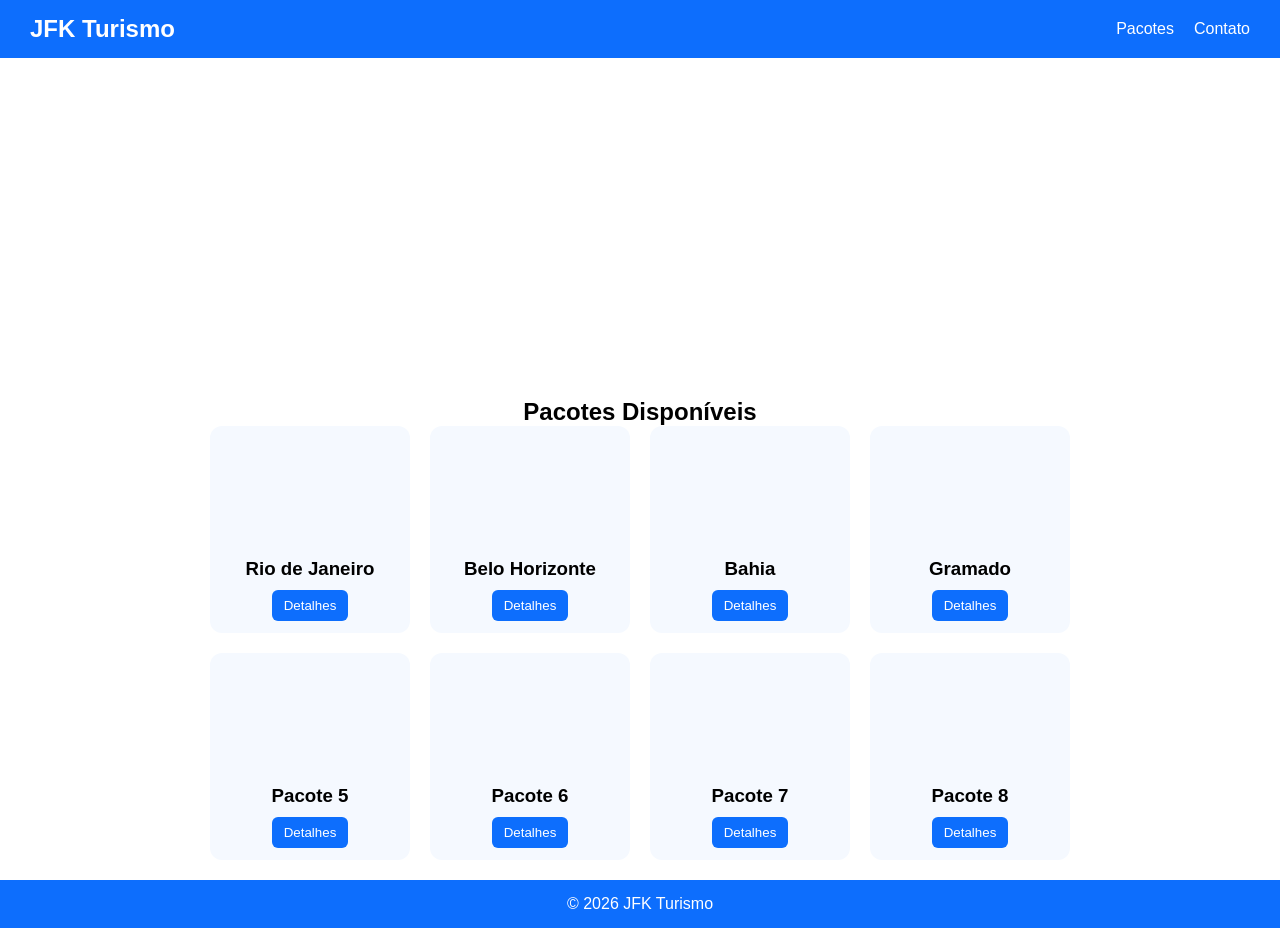
<file: index.html>
<!DOCTYPE html>
<html lang="pt-BR">

<head>
    <meta charset="UTF-8">
    <meta name="viewport" content="width=device-width, initial-scale=1.0">
    <title>JFK Turismo</title>

    <link rel="stylesheet" href="style.css">
</head>

<body>

    <header>
        <nav class="navbar">
            <h1>JFK Turismo</h1>

            <ul>
                <li><a href="#">Pacotes</a></li>
                <li><a href="https://wa.me/5549999999999?text=Quero%20conversar%20com%20um%20atendente%20da%20JFK!">Contato</a></li>
            </ul>
        </nav>
    </header>

    <section class="banner"></section>

    <main>
        <h2>Pacotes Disponíveis</h2>

        <div class="pacotes">

            <article>
                <div class="img-pacote pacote1"></div>
                <h3>Rio de Janeiro</h3>

                <a href="detalhes0.html">
                    <button>Detalhes</button>
                </a>
            </article>

            <article>
                <div class="img-pacote pacote2"></div>
                <h3>Belo Horizonte</h3>

                <a href="detalhes1.html">
                    <button>Detalhes</button>
                </a>
            </article>

            <article>
                <div class="img-pacote pacote3"></div>
                <h3>Bahia</h3>

                <a href="detalhes2.html">
                    <button>Detalhes</button>
                </a>
            </article>

            <article>
                <div class="img-pacote pacote4"></div>
                <h3>Gramado</h3>

                <a href="detalhes3.html">
                    <button>Detalhes</button>
                </a>
            </article>

            <article>
                <div class="img-pacote pacote5"></div>
                <h3>Pacote 5</h3>

                <a href="detalhesE.html">
                    <button>Detalhes</button>
                </a>
            </article>

            <article>
                <div class="img-pacote pacote6"></div>
                <h3>Pacote 6</h3>

                <a href="detalhesE.html">
                    <button>Detalhes</button>
                </a>
            </article>

            <article>
                <div class="img-pacote pacote7"></div>
                <h3>Pacote 7</h3>

                <a href="detalhesE.html">
                    <button>Detalhes</button>
                </a>
            </article>

            <article>
                <div class="img-pacote pacote8"></div>
                <h3>Pacote 8</h3>

                <a href="detalhesE.html">
                    <button>Detalhes</button>
                </a>
            </article>

        </div>
    </main>

    <footer>
        <p>&copy; 2026 JFK Turismo</p>
    </footer>

</body>

</html>
</file>
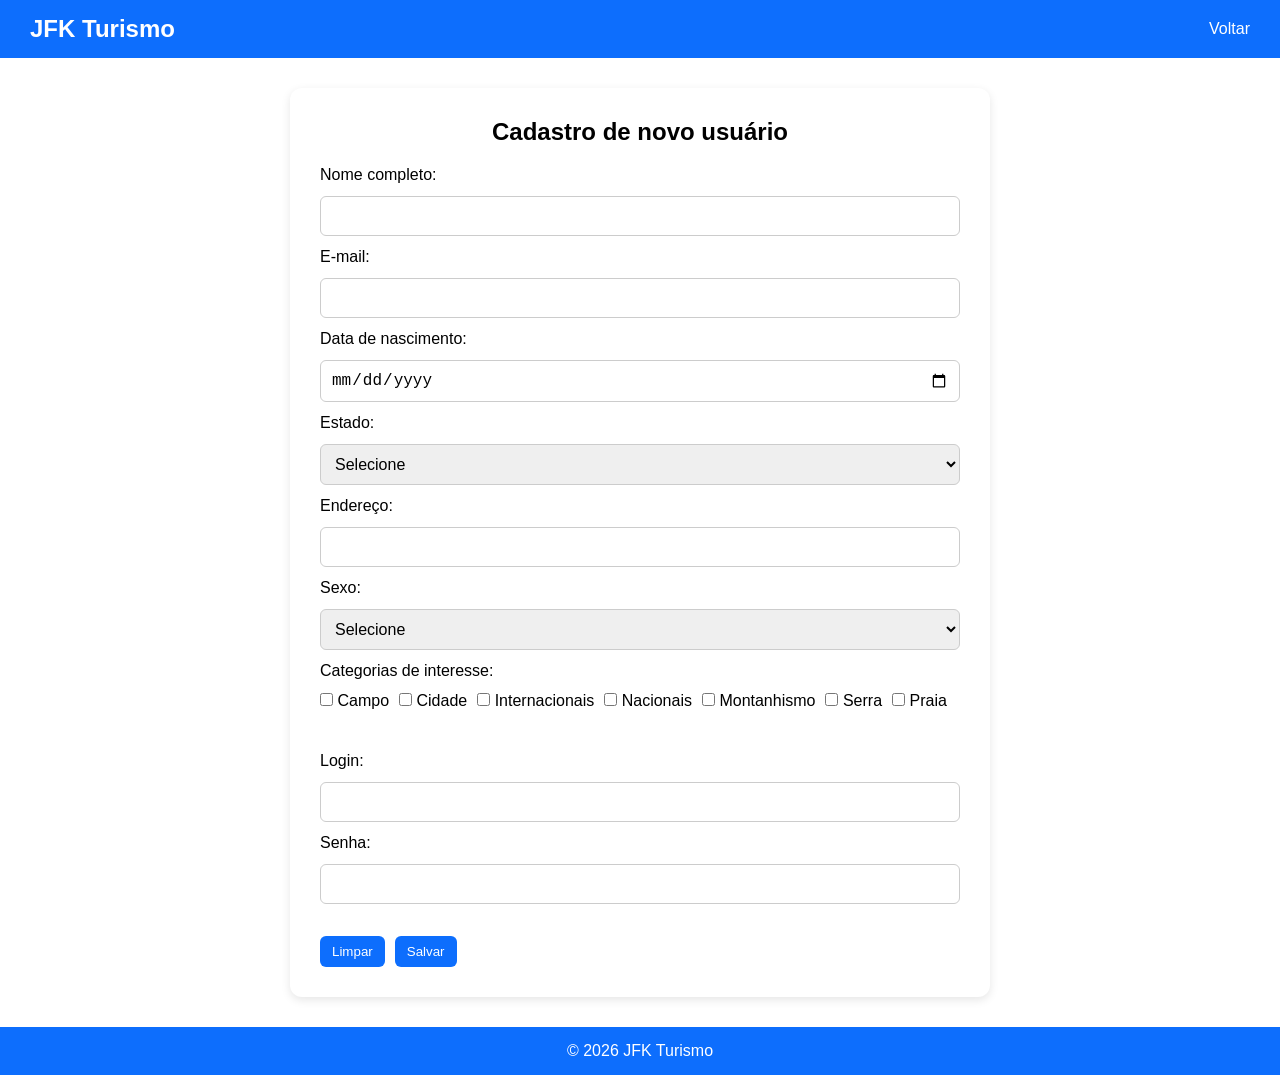
<file: cadastro.html>
<!DOCTYPE html>
<html lang="pt-BR">
<head>
    <meta charset="UTF-8">
    <title>Cadastro</title>
    <link rel="stylesheet" href="style.css">
</head>
<body>

<header>
    <nav class="navbar">
        <h1>JFK Turismo</h1>
        <ul>
            <li><a href="index.html">Voltar</a></li>
        </ul>
    </nav>
</header>
    <main class="form-page">
    <div class="form-box1">
        <h2>Cadastro de novo usuário</h2>

        <form>
            <label>Nome completo:</label>
            <input type="text" required>

            <label>E-mail:</label>
            <input type="email" required>

            <label>Data de nascimento:</label>
            <input type="date" required>

            <label>Estado:</label>
            <select required>
                <option value="">Selecione</option>
                 <option value="AC">AC</option>
                 <option value="AL">AL</option>
                 <option value="AP">AP</option>
                 <option value="AM">AM</option>
                 <option value="BA">BA</option>
                 <option value="CE">CE</option>
                 <option value="DF">DF</option>
                 <option value="ES">ES</option>
                 <option value="GO">GO</option>
                 <option value="MA">MA</option>
                 <option value="MS">MS</option>
                 <option value="MT">MT</option>
                 <option value="MG">MG</option>
                 <option value="PA">PA</option>
                 <option value="PB">PB</option>
                 <option value="PR">PR</option>
                 <option value="PE">PE</option>
                 <option value="PI">PI</option>
                 <option value="RJ">RJ</option>
                 <option value="RN">RN</option>
                 <option value="RS">RS</option>
                 <option value="RO">RO</option>
                 <option value="RR">RR</option>
                 <option value="SC">SC</option>
                 <option value="SP">SP</option>
                 <option value="SE">SE</option>
                 <option value="TO">TO</option>
            </select>

            <label>Endereço:</label>
            <input type="text" required>

            <label>Sexo:</label>
            <select required>
                <option value="">Selecione</option>
                <option>Masculino</option>
                <option>Feminino</option>
            </select>

            <label>Categorias de interesse:</label>
            <div class="inline-options">
                <label><input type="checkbox"> Campo</label>
                <label><input type="checkbox"> Cidade</label>
                <label><input type="checkbox"> Internacionais</label>
                <label><input type="checkbox"> Nacionais</label>
                <label><input type="checkbox"> Montanhismo</label>
                <label><input type="checkbox"> Serra</label>
                <label><input type="checkbox"> Praia</label>
            </div>
            <br>
            <label>Login:</label>
            <input type="text" required>

            <label>Senha:</label>
            <input type="password" required>

            <div class="botoes-form">
                <button type="reset">Limpar</button>
                <a href="pagamento.html"><button type="button">Salvar</button></a>
            </div>
        </form>
    </div>
    </main>
<footer>
    <p>&copy; 2026 JFK Turismo</p>
</footer>

</body>
</html>
</file>
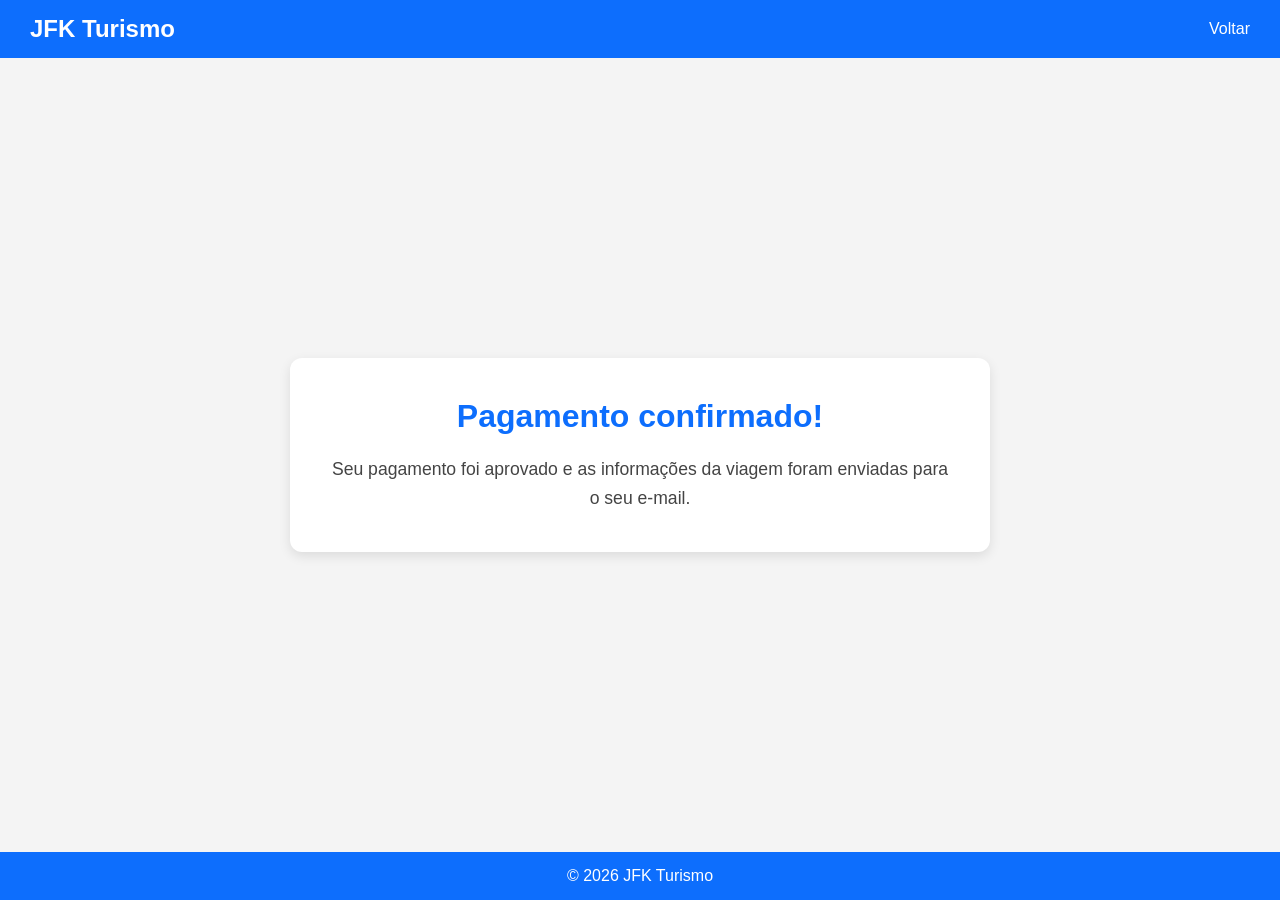
<file: compra.html>
<!DOCTYPE html>
<html lang="pt-BR">
<head>
    <meta charset="UTF-8">
    <title>Compra Confirmada!</title>
    <link rel="stylesheet" href="style.css">
</head>
<body>

<header>
    <nav class="navbar">
        <h1>JFK Turismo</h1>
        <ul>
            <li><a href="index.html">Voltar</a></li>
        </ul>
    </nav>
</header>
    <main class="final-page">
        <div class="compra">
            <h2>Pagamento confirmado!</h2>
            <h3>Seu pagamento foi aprovado e as informações da viagem foram enviadas para o seu e-mail. </h3>     
        </div>

    </main>
<footer>
    <p>&copy; 2026 JFK Turismo</p>
</footer>

</body>
</html>
</file>
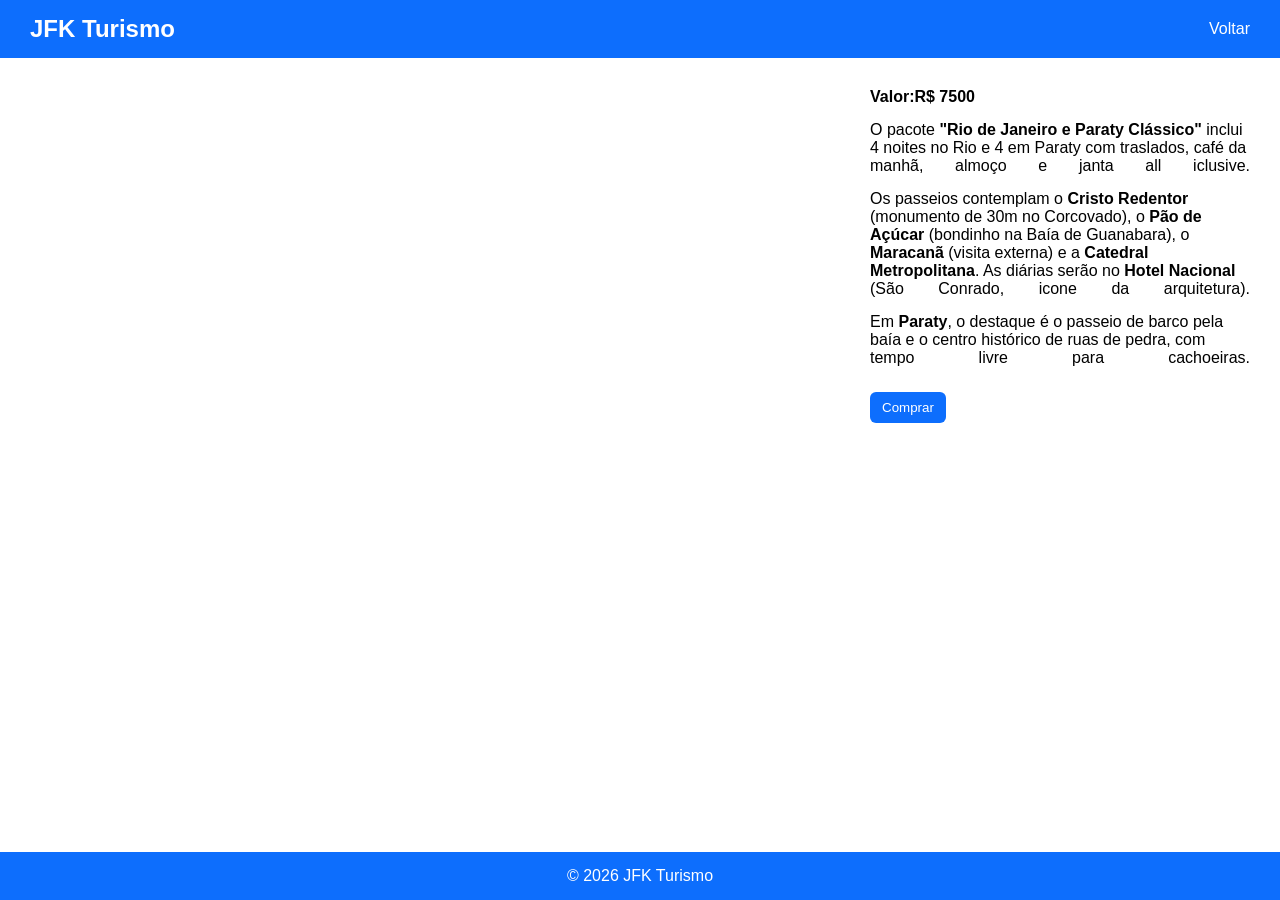
<file: detalhes0.html>
<!DOCTYPE html>
<html lang="pt-BR">
<head>
    <meta charset="UTF-8">
    <title>Detalhes do Pacote</title>
    <link rel="stylesheet" href="style.css">
</head>
<body>

<header>
    <nav class="navbar">
        <h1>JFK Turismo</h1>
        <ul>
            <li><a href="index.html">Voltar</a></li>
        </ul>
    </nav>
</header>

<main class="detalhes0">

    <div class="galeria">
        <div class="img-detalhe img1"></div>
    </div>

    <div class="info">
           <strong>Valor:R$ 7500</strong> 
     <p>O pacote <strong>"Rio de Janeiro e Paraty Clássico"</strong> inclui 4 noites no Rio e 4 em Paraty com traslados, café da manhã, almoço e janta all iclusive.</p>
     <p>
        Os passeios contemplam o <strong>Cristo Redentor</strong> (monumento de 30m no Corcovado), 
        o <strong>Pão de Açúcar</strong> (bondinho na Baía de Guanabara), 
        o <strong>Maracanã</strong> (visita externa) e a <strong>Catedral Metropolitana</strong>. 
        As diárias serão no <strong>Hotel Nacional</strong> (São Conrado, icone da arquitetura).
     </p>
     <p>
        Em <strong>Paraty</strong>, o destaque é o passeio de barco pela baía e o centro histórico 
        de ruas de pedra, com tempo livre para cachoeiras.
     </p>
     <a href="login.html"><button type="button">Comprar</button></a>
    </div>
</main>

<footer>
    <p>&copy; 2026 JFK Turismo</p>
</footer>

</body>
</html>
</file>
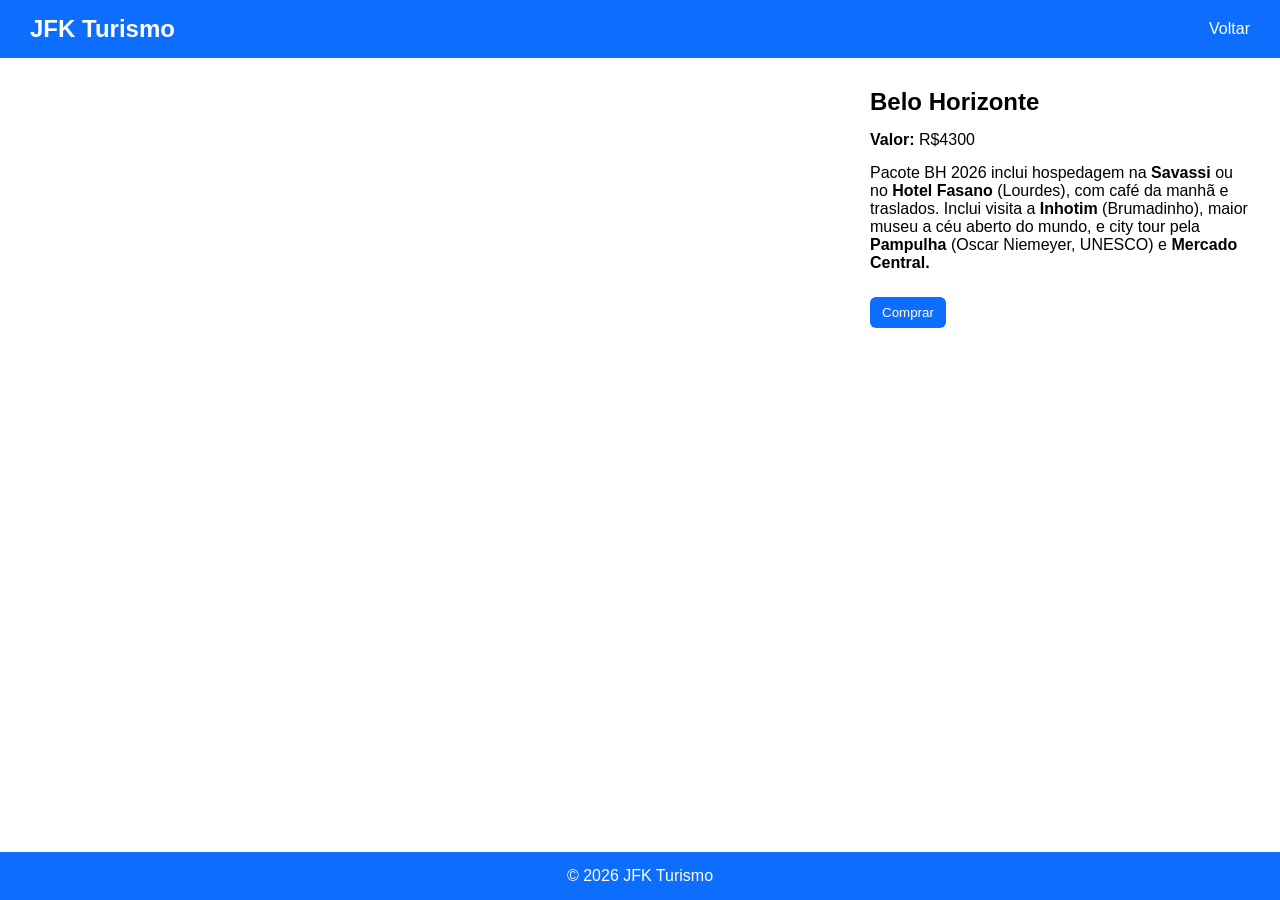
<file: detalhes1.html>
<!DOCTYPE html>
<html lang="pt-BR">
<head>
    <meta charset="UTF-8">
    <title>Detalhes do Pacote</title>
    <link rel="stylesheet" href="style.css">
</head>
<body>

<header>
    <nav class="navbar">
        <h1>JFK Turismo</h1>
        <ul>
            <li><a href="index.html">Voltar</a></li>
        </ul>
    </nav>
</header>

<main class="detalhes0">

    <div class="galeria">
        <div class="img-detalhe img2"></div>
    </div>

    <div class="info">
        <h2>Belo Horizonte</h2>
        <p><strong>Valor:</strong> R$4300</p>
        <p>
        Pacote BH 2026 inclui hospedagem na <strong>Savassi</strong> ou no <strong>Hotel Fasano</strong> (Lourdes), 
        com café da manhã e traslados. 
        Inclui visita a <strong>Inhotim</strong> (Brumadinho), maior museu a céu aberto do mundo, e city tour pela <strong>Pampulha</strong> (Oscar Niemeyer, UNESCO) 
        e<strong> Mercado Central.</strong>
    </p>
        <a href="login.html"><button type="button">Comprar</button></a>
    </div>

</main>

<footer>
    <p>&copy; 2026 JFK Turismo</p>
</footer>

</body>
</html>
</file>
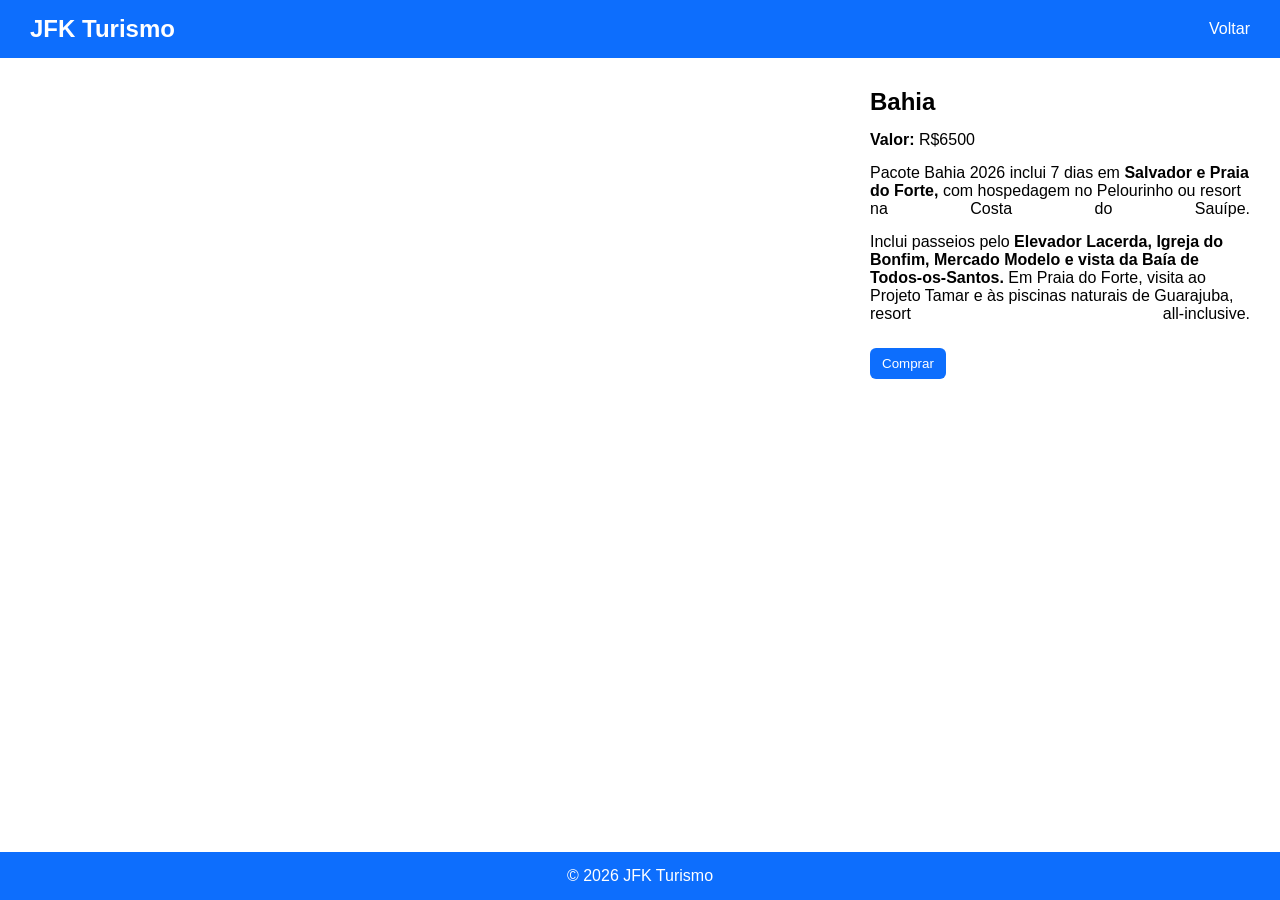
<file: detalhes2.html>
<!DOCTYPE html>
<html lang="pt-BR">
<head>
    <meta charset="UTF-8">
    <title>Detalhes do Pacote</title>
    <link rel="stylesheet" href="style.css">
</head>
<body>

<header>
    <nav class="navbar">
        <h1>JFK Turismo</h1>
        <ul>
            <li><a href="index.html">Voltar</a></li>
        </ul>
    </nav>
</header>

<main class="detalhes0">

    <div class="galeria">
        <div class="img-detalhe img3"></div>
    </div>

    <div class="info">
        <h2>Bahia</h2>
        <p><strong>Valor:</strong> R$6500</p>
        <p>Pacote Bahia 2026 inclui 7 dias em <strong>Salvador e Praia do Forte,</strong> com hospedagem no Pelourinho ou resort na Costa do Sauípe. 
        </p>
        <p>Inclui passeios pelo <strong>Elevador Lacerda, Igreja do Bonfim, Mercado Modelo e vista da Baía de Todos-os-Santos.</strong> 
        Em Praia do Forte, visita ao Projeto Tamar e às piscinas naturais de Guarajuba, resort all-inclusive.</p>
        <a href="login.html"><button type="button">Comprar</button></a>
    </div>

</main>

<footer>
    <p>&copy; 2026 JFK Turismo</p>
</footer>

</body>
</html>
</file>
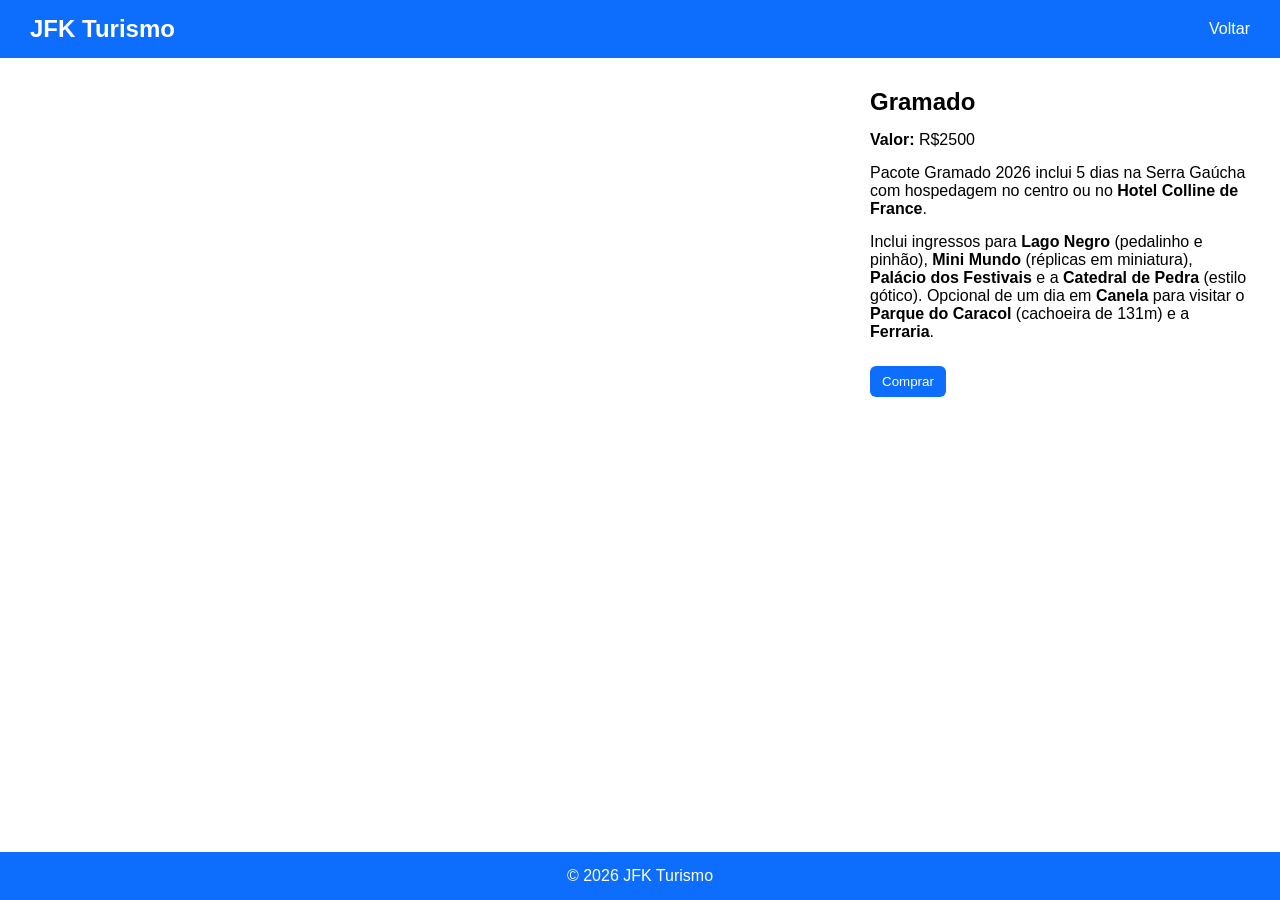
<file: detalhes3.html>
<!DOCTYPE html>
<html lang="pt-BR">
<head>
    <meta charset="UTF-8">
    <title>Detalhes do Pacote</title>
    <link rel="stylesheet" href="style.css">
</head>
<body>

<header>
    <nav class="navbar">
        <h1>JFK Turismo</h1>
        <ul>
            <li><a href="index.html">Voltar</a></li>
        </ul>
    </nav>
</header>

<main class="detalhes0">

    <div class="galeria">
        <div class="img-detalhe img4"></div>
    </div>

    <div class="info">
        <h2>Gramado</h2>
        <p><strong>Valor:</strong> R$2500</p>
         <p>
        Pacote Gramado 2026 inclui 5 dias na Serra Gaúcha com hospedagem no centro ou no <strong>Hotel Colline de France</strong>. 
        </p>
        <p>Inclui ingressos para <strong>Lago Negro</strong> (pedalinho e pinhão), <strong>Mini Mundo</strong> (réplicas em miniatura), 
        <strong>Palácio dos Festivais</strong> e a <strong>Catedral de Pedra</strong> (estilo gótico). 
        Opcional de um dia em <strong>Canela</strong> para visitar o <strong>Parque do Caracol</strong> (cachoeira de 131m) e a <strong>Ferraria</strong>. 
        </p>
        <a href="login.html"><button type="button">Comprar</button></a>
    </div>

</main>

<footer>
    <p>&copy; 2026 JFK Turismo</p>
</footer>

</body>
</html>
</file>
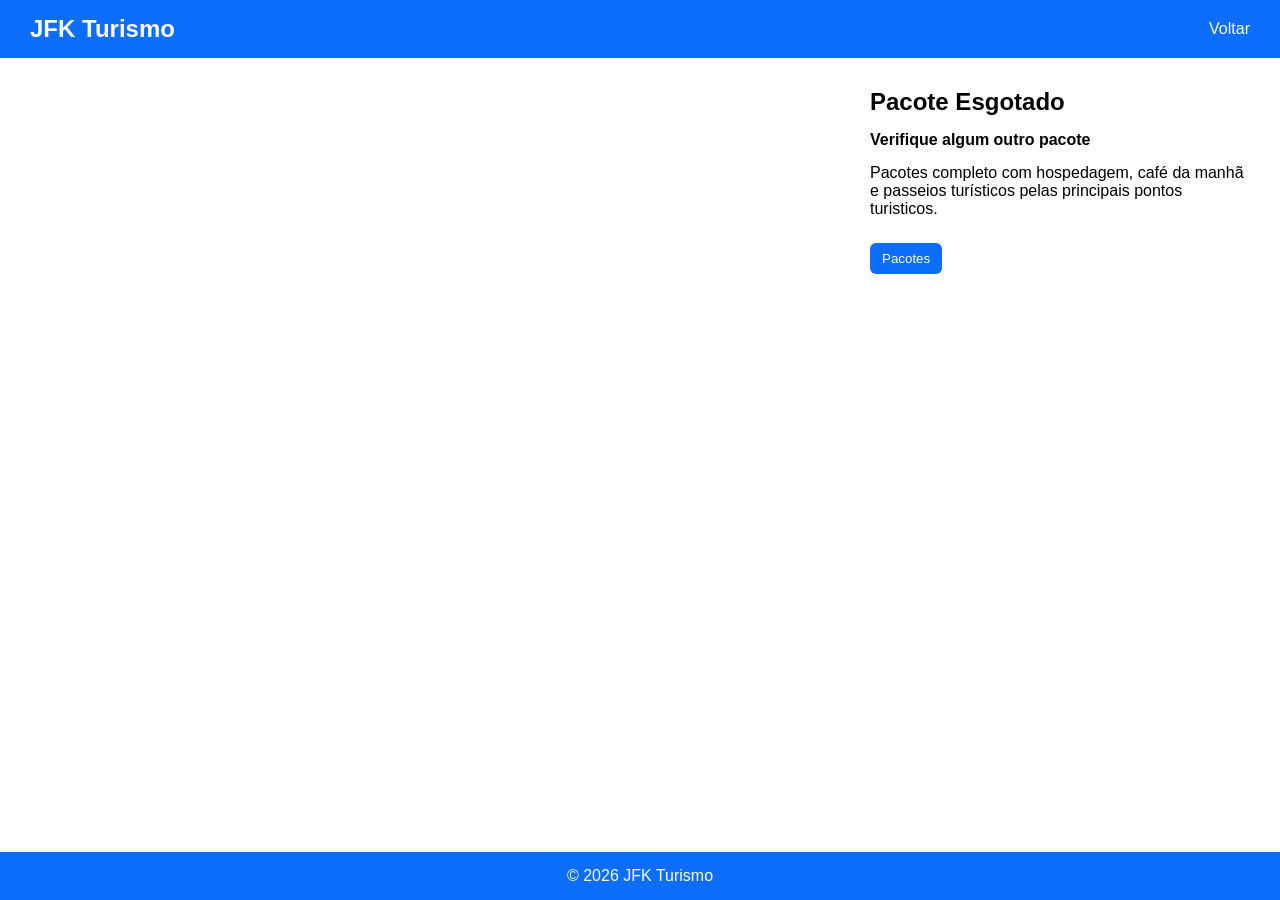
<file: detalhesE.html>
<!DOCTYPE html>
<html lang="pt-BR">
<head>
    <meta charset="UTF-8">
    <title>Detalhes do Pacote</title>
    <link rel="stylesheet" href="style.css">
</head>
<body>

<header>
    <nav class="navbar">
        <h1>JFK Turismo</h1>
        <ul>
            <li><a href="index.html">Voltar</a></li>
        </ul>
    </nav>
</header>

<main class="detalhesE">

    <div class="galeria">
        <div class="img-detalheE img5"></div>
    </div>

    <div class="info">
        <h2>Pacote Esgotado</h2>
        <p><strong>Verifique algum outro pacote</strong></p>
        <p>Pacotes completo com hospedagem, café da manhã e passeios turísticos pelas principais pontos turisticos.</p>
        <a href="index.html"><button type="button">Pacotes</button></a>
    </div>

</main>

<footer>
    <p>&copy; 2026 JFK Turismo</p>
</footer>

</body>
</html>
</file>
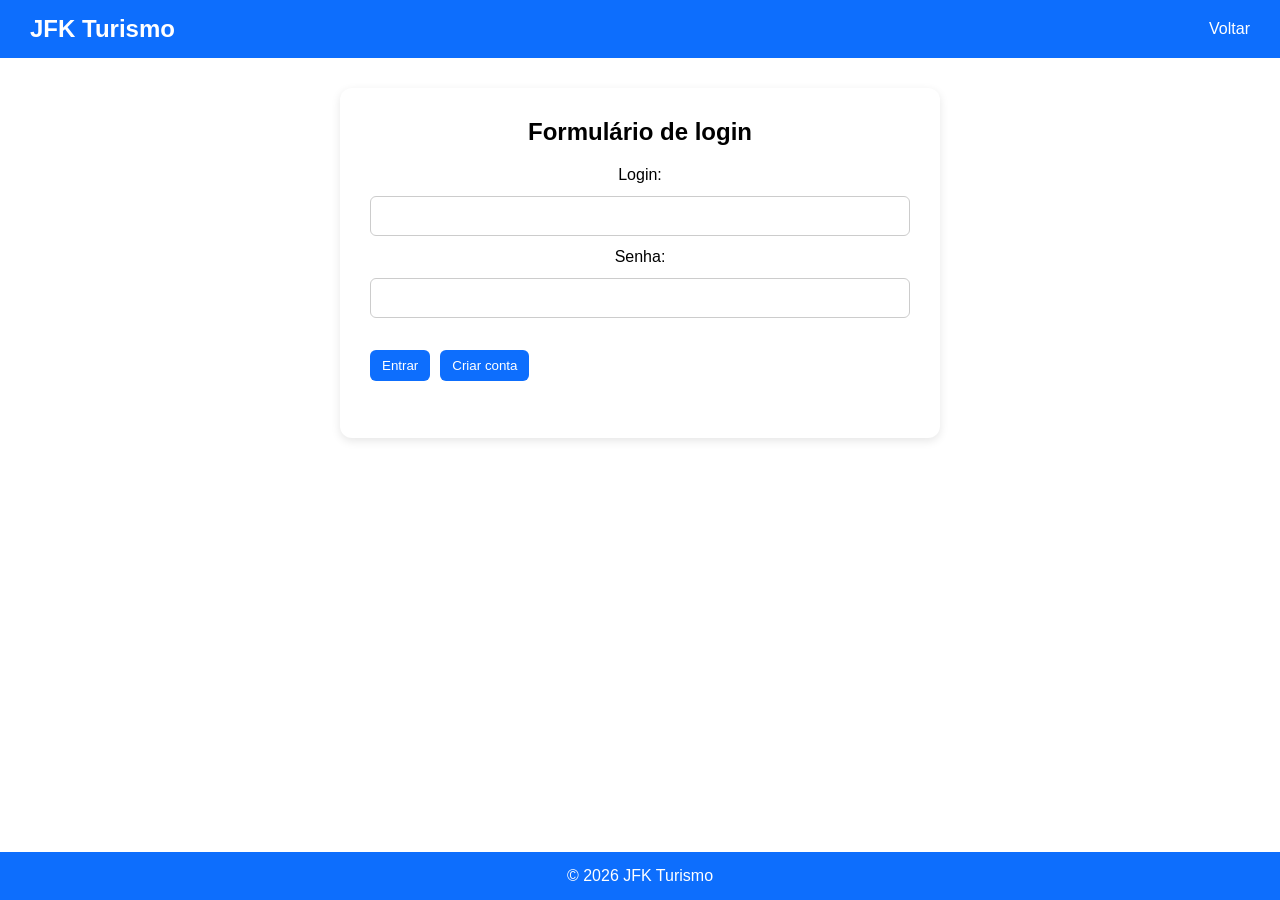
<file: login.html>
<!DOCTYPE html>
<html lang="pt-BR">
<head>
    <meta charset="UTF-8">
    <title>Formulario de Login</title>
    <link rel="stylesheet" href="style.css">
</head>
<body>

<header>
    <nav class="navbar">
        <h1>JFK Turismo</h1>
        <ul>
            <li><a href="index.html">Voltar</a></li>
        </ul>
    </nav>
</header>
        <main class="form-page">
    <div class="form-box0">
        <h2>Formulário de login</h2>

        <form>
            <label for="login">Login:</label>
            <input type="text" id="login" name="login" required>

            <label for="senha">Senha:</label>
            <input type="password" id="senha" name="senha" required>

            <div class="botoes-form">
                <button type="submit">Entrar</button>
                <a href="cadastro.html"><button type="button">Criar conta</button></a>
            </div>
        </form>
    </div>
    </main>
<footer>
    <p>&copy; 2026 JFK Turismo</p>
</footer>

</body>
</html>
</file>
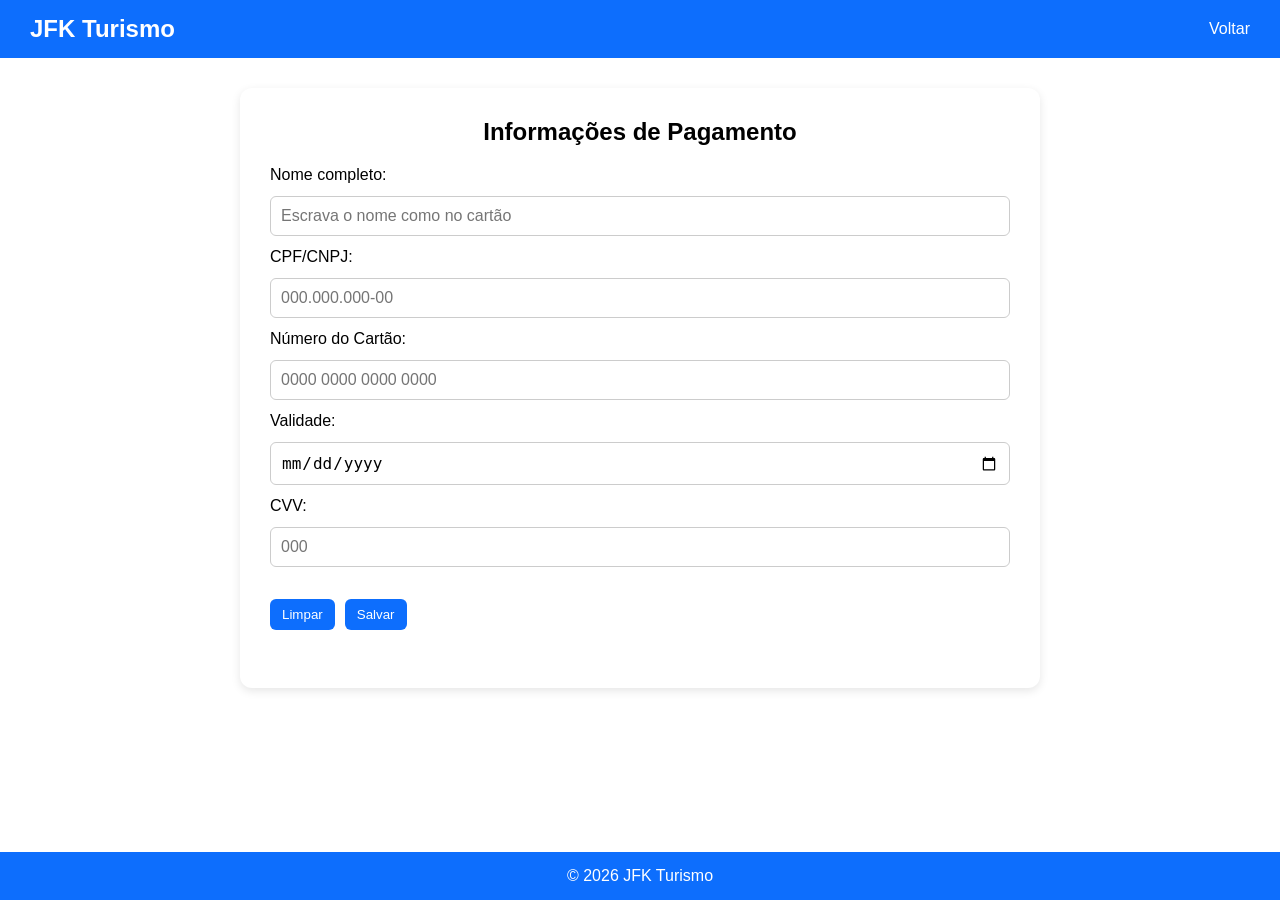
<file: pagamento.html>
<!DOCTYPE html>
<html lang="pt-BR">
<head>
    <meta charset="UTF-8">
    <title>Informações de pagamento</title>
    <link rel="stylesheet" href="style.css">
</head>
<body>

<header>
    <nav class="navbar">
        <h1>JFK Turismo</h1>
        <ul>
            <li><a href="index.html">Voltar</a></li>
        </ul>
    </nav>
</header>
    <main class="form-page">
            <div class="form-box2">
        <h2>Informações de Pagamento</h2>

        <form>
            <label>Nome completo:</label>
            <input type="text" placeholder="Escrava o nome como no cartão" required>
            <label>CPF/CNPJ:</label>
            <input type="text"placeholder="000.000.000-00" required>
            <label>Número do Cartão:</label>
            <input type="email"placeholder="0000 0000 0000 0000" required>
            <label>Validade:</label>
            <input type="date" required>
            <label>CVV:</label>
            <input type="password"placeholder="000" required>
            <div class="botoes-form">
                <button type="reset">Limpar</button>
                <a href="compra.html"><button type="button">Salvar</button></a>
            </div>
        </form>
    </div>
    </main>
<footer>
    <p>&copy; 2026 JFK Turismo</p>
</footer>

</body>
</html>
</file>
<file: style.css>
* {
    margin: 0;
    padding: 0;
    box-sizing: border-box;
}

body {
    font-family: Arial, sans-serif;
    display: flex;
    flex-direction: column;
    min-height: 100vh;
}

main {
    flex: 1;
    padding: 20px;
    text-align: center;
}

footer {
    text-align: center;
    background-color: #0d6efd;
    color: white;
    padding: 15px;
    margin-top: auto;
}

.navbar {
    display: flex;
    justify-content: space-between;
    align-items: center;
    background-color: #0d6efd;
    color: white;
    padding: 15px 30px;
}

.navbar ul {
    display: flex;
    gap: 20px;
    list-style: none;
}

.navbar a {
    color: white;
    text-decoration: none;
}

.banner {
    width: 100%;
    height: 320px;
    background: url("https://images.pexels.com/photos/4403896/pexels-photo-4403896.jpeg") center/cover no-repeat;
}

.pacotes {
    max-width: 1000px;
    margin: 0 auto;
    display: flex;
    flex-wrap: wrap;
    justify-content: center;
    gap: 20px;
}

article {
    width: 200px;
    background: #f5f9ff;
    padding: 12px;
    border-radius: 12px;
    transition: 0.3s;
}

article:hover {
    transform: scale(1.05);
}

.img-pacote {
    width: 100%;
    height: 120px;
    border-radius: 8px;
    background-size: cover;
    background-position: center;
}

.pacote1 {
    background-image: url("https://images.pexels.com/photos/20668258/pexels-photo-20668258.jpeg");
}
.pacote2 {
    background-image: url("https://images.pexels.com/photos/16550637/pexels-photo-16550637.jpeg");
}
.pacote3 {
    background-image: url("https://images.pexels.com/photos/16842380/pexels-photo-16842380.jpeg");
}
.pacote4 {
    background-image: url("https://images.pexels.com/photos/1895031/pexels-photo-1895031.jpeg");
}
.pacote5 {
    background-image: url("https://images.pexels.com/photos/556903/pexels-photo-556903.jpeg");
}
.pacote6 {
    background-image: url("https://images.pexels.com/photos/19652350/pexels-photo-19652350.jpeg");
}
.pacote7 {
    background-image: url("https://images.pexels.com/photos/8910747/pexels-photo-8910747.jpeg");
}
.pacote8 {
    background-image: url("https://images.pexels.com/photos/12544861/pexels-photo-12544861.jpeg");
}
.detalhesE {
    max-width: 1400px;
    margin: 0 auto;

    display: flex;
    justify-content: flex-start;
    align-items: flex-start;

    gap: 40px;

    padding: 30px;

    text-align: left;
}

.galeria {
    display: block;
    margin: 0;
    padding: 0;
}

.img-detalheE {
    width: 800px;
    height: 600px;

    border-radius: 10px;

    background-size: cover;
    background-position: center;
    background-repeat: no-repeat;

    display: block;
}

.img5 {
    background-image: url("https://images.pexels.com/photos/29718224/pexels-photo-29718224.jpeg");
}

.info {
    max-width: 500px;

    display: flex;
    flex-direction: column;
    align-items: flex-start;

    text-align: left;
    gap: 15px;
}
.detalhes0 {
    max-width: 1400px;
    margin: 0 auto;

    display: flex;
    justify-content: flex-start;
    align-items: flex-start;

    gap: 40px;

    padding: 30px;
    text-align-last: justify;
    text-align: justify;
}

.galeria {
    display: block;
    margin: 0;
    padding: 0;
}

.img-detalhe {
    width: 800px;
    height: 600px;

    border-radius: 10px;

    background-size: cover;
    background-position: center;
    background-repeat: no-repeat;

    display: block;
}

.img1 {
    background-image: url("https://images.pexels.com/photos/35620447/pexels-photo-35620447.jpeg");
}
.img2 {
    background-image: url("https://images.pexels.com/photos/30358789/pexels-photo-30358789.jpeg");
}
.img3 {
    background-image: url("https://images.pexels.com/photos/17238432/pexels-photo-17238432.jpeg");
}
.img4 {
    background-image: url("https://images.pexels.com/photos/13397954/pexels-photo-13397954.jpeg");
}

.info {
    max-width: 500px;

    display: flex;
    flex-direction: column;
    align-items: flex-start;

    text-align: left;
    gap: 15px;
}

button {
    background-color: #0d6efd;
    color: white;
    border: none;
    padding: 8px 12px;
    margin-top: 10px;
    border-radius: 6px;
    cursor: pointer;
    text-decoration: none;
}

button:hover {
    background-color: #084298;
}

.form-page {
    flex: 1;
    display: flex;
    justify-content: center;
    padding: 30px 15px;
}

.form-box0,
.form-box1,
.form-box2 {
    width: 100%;
    background: white;
    padding: 30px;
    border-radius: 12px;
    box-shadow: 0 3px 10px rgba(0, 0, 0, 0.1);
}

.form-box0 {
    max-width: 600px;
    max-height: 350px;
}

.form-box1 {
    max-width: 700px;
    text-align: left;
}

.form-box2 {
    max-width: 800px;
    max-height: 600px;
    text-align: left;
}

.form-box0 h2,
.form-box1 h2,
.form-box2 h2 {
    margin-bottom: 20px;
    text-align: center;
}

form {
    display: flex;
    flex-direction: column;
    gap: 12px;
}

input,
select {
    padding: 10px;
    border: 1px solid #ccc;
    border-radius: 6px;
    font-size: 16px;
}

.inline-options {
    display: flex;
    flex-wrap: wrap;
    gap: 10px;
}

.botoes-form {
    display: flex;
    gap: 10px;
    margin-top: 10px;
}

.botoes-form a {
    text-decoration: none;
}

.final-page {
    flex: 1;
    display: flex;
    justify-content: center;
    align-items: center;
    padding: 40px 20px;
    background-color: #f4f4f4;
}

.compra {
    background-color: white;
    width: 100%;
    max-width: 700px;
    padding: 40px;
    text-align: center;
    border-radius: 12px;
    box-shadow: 0 4px 12px rgba(0, 0, 0, 0.1);
}

.compra h2 {
    color: #0d6efd;
    font-size: 2rem;
    margin-bottom: 20px;
}

.compra h3 {
    color: #444;
    font-size: 1.1rem;
    font-weight: normal;
    line-height: 1.6;
}

@media (max-width: 768px) {
    .navbar {
        flex-direction: column;
        gap: 10px;
    }

    .banner {
        height: 200px;
    }

    article {
        width: 45%;
    }

    .detalhes0 {
        flex-direction: column;
        align-items: flex-start;
    }

    .img-detalhe {
        width: 100%;
        height: 350px;
    }

    .info {
        max-width: 100%;
    }

    .form-box {
        padding: 20px;
    }

    .inline-options {
        flex-direction: column;
        align-items: flex-start;
    }

    .botoes-form {
        flex-direction: column;
    }
}

@media (max-width: 480px) {
    article {
        width: 100%;
    }
}
</file>
